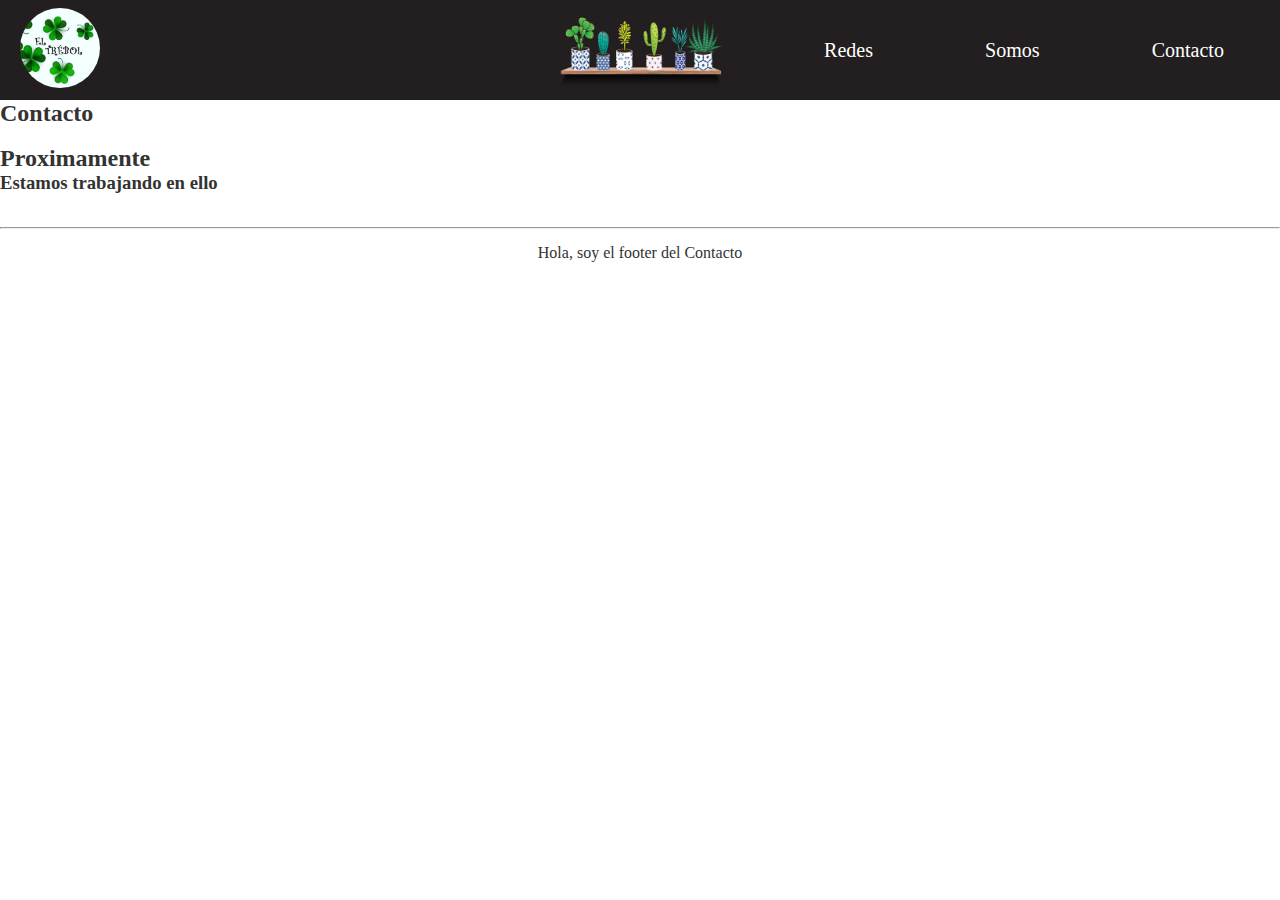
<file: contacto.html>
<!DOCTYPE html>
<html lang="es">
  <head>
    <meta charset="UTF-8" />
    <meta http-equiv="X-UA-Compatible" content="IE=edge" />
    <meta name="viewport" content="width=device-width, initial-scale=1.0" />
    <title>El Trebol Plantas</title>
    <link rel="stylesheet" href="/css/style.css" />
  </head>
  <body>
    <header>
      <a href="index.html"
        ><img
          src="/images/logoTrebol.jpg"
          alt="Logo el trebol plantas"
          class="logo"
      /></a>
      <nav>
        <ul class="navegacion">
          <li class="liDesplegable">
            Redes
            <ul class="listaDesplegable">
              <li class="desplegable">
                <a
                  href="https://www.instagram.com/el_trebol_plantas/"
                  target="_blank"
                  >Instagram &nbsp
                  <img src="/images/instagram.png" alt="Logo instagram"
                /></a>
              </li>
              <li class="desplegable">
                <a
                  href="https://www.facebook.com/ElTrebol.Plantas/"
                  target="_blank"
                  >Facebook &nbsp
                  <img src="/images/facebook.png" alt="Logo Facebook"
                /></a>
              </li>
            </ul>
          </li>
          <li><a href="somos.html">Somos</a></li>
          <li><a href="contacto.html">Contacto</a></li>
        </ul>
      </nav>
    </header>
    <main>
      <h2>Contacto</h2>

      <br />
      <h2>Proximamente</h2>
      <h3>Estamos trabajando en ello</h3>
      <br />
      <hr />
    </main>
    <footer>
      <p>Hola, soy el footer del Contacto</p>
    </footer>
  </body>
</html>
</file>
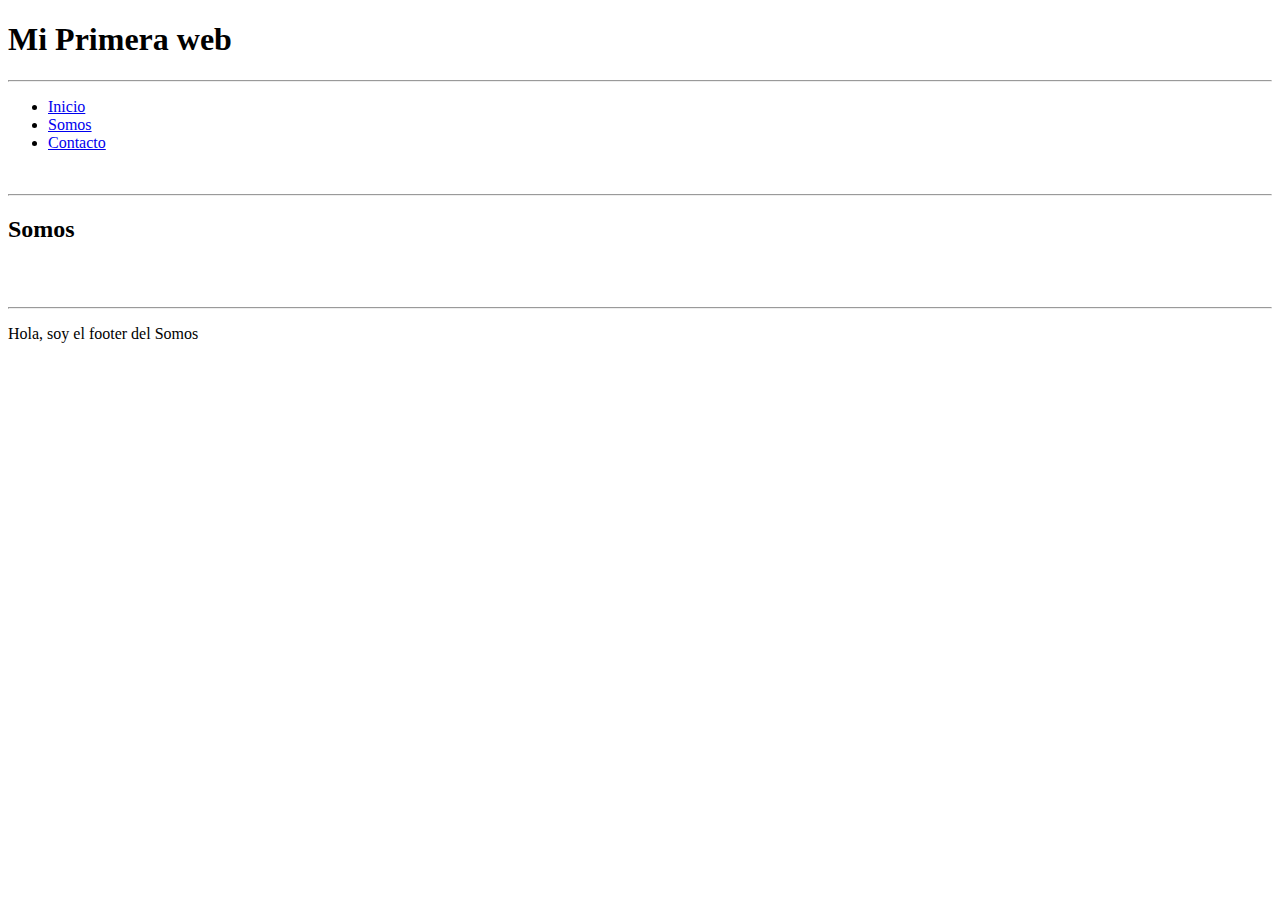
<file: somos.html>
<!DOCTYPE html>
<html lang="es">
  <head>
    <meta charset="UTF-8" />
    <meta http-equiv="X-UA-Compatible" content="IE=edge" />
    <meta name="viewport" content="width=device-width, initial-scale=1.0" />
    <title>Clase 02 - somos</title>
  </head>
  <body>
    <header>
      <h1>Mi Primera web</h1>
      <hr />
      <nav>
        <ul>
          <li><a href="index.html">Inicio</a></li>
          <li><a href="somos.html">Somos</a></li>
          <li><a href="contacto.html">Contacto</a></li>
        </ul>
      </nav>
      <br />
      <hr />
    </header>
    <main>
      <h2>Somos</h2>
      <br />
      <br />
      <hr />
    </main>
    <footer>
      <p>Hola, soy el footer del Somos</p>
    </footer>
  </body>
</html>
</file>
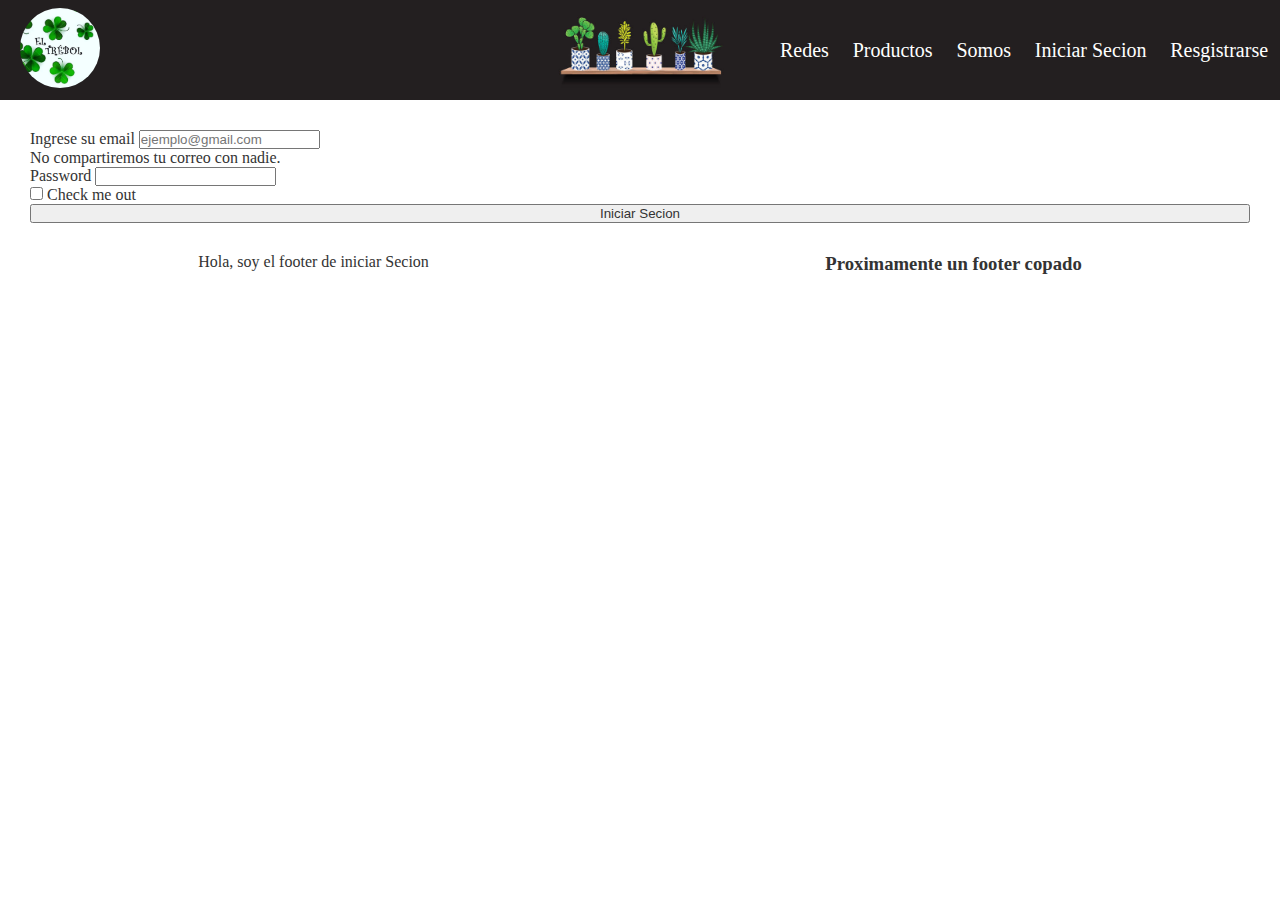
<file: views/iniciarSecion.html>
<!DOCTYPE html>
<html lang="es">
  <head>
    <meta charset="UTF-8" />
    <meta http-equiv="X-UA-Compatible" content="IE=edge" />
    <meta name="viewport" content="width=device-width, initial-scale=1.0" />
    <title>El Trebol Plantas</title>
    <!-- CSS only -->
    <link
      href="https://cdn.jsdelivr.net/npm/bootstrap@5.2.2/dist/css/bootstrap.min.css"
      rel="stylesheet"
      integrity="sha384-Zenh87qX5JnK2Jl0vWa8Ck2rdkQ2Bzep5IDxbcnCeuOxjzrPF/et3URy9Bv1WTRi"
      crossorigin="anonymous"
    />
    <link rel="stylesheet" href="../css/style.css" />
  </head>
  <body>
    <header>
      <a href="../index.html"
        ><img
          src="../images/logoTrebol.jpg"
          alt="Logo el trebol plantas"
          class="logo"
      /></a>
      <nav>
        <ul class="navegacion">
          <li class="liDesplegable">
            Redes
            <ul class="listaDesplegable">
              <li class="desplegable">
                <a
                  href="https://www.instagram.com/el_trebol_plantas/"
                  target="_blank"
                  >Instagram &nbsp
                  <img src="../images/instagram.png" alt="Logo instagram"
                /></a>
              </li>
              <li class="desplegable">
                <a
                  href="https://www.facebook.com/ElTrebol.Plantas/"
                  target="_blank"
                  >Facebook &nbsp
                  <img src="../images/facebook.png" alt="Logo Facebook"
                /></a>
              </li>
            </ul>
          </li>
          <li>
            <a href="../index.html#productos">Productos</a>
          </li>
          <li><a href="../index.html#somos">Somos</a></li>
          <li><a href="./iniciarSecion.html">Iniciar Secion</a></li>
          <li><a href="./registrarse.html">Resgistrarse</a></li>
        </ul>
      </nav>
    </header>
    <main class="container">
      <div class="row">
        <div class="col-md-3"></div>
        <div class="col-md-6">
          <form class="formulario">
            <div class="mb-3">
              <label for="exampleInputEmail1" class="form-label"
                >Ingrese su email</label
              >
              <input
                type="email"
                class="form-control"
                id="exampleInputEmail1"
                aria-describedby="emailHelp"
                placeholder="ejemplo@gmail.com"
              />
              <div id="emailHelp" class="form-text">
                No compartiremos tu correo con nadie.
              </div>
            </div>
            <div class="mb-3">
              <label for="exampleInputPassword1" class="form-label"
                >Password</label
              >
              <input
                type="password"
                class="form-control"
                id="exampleInputPassword1"
              />
            </div>
            <div class="mb-3 form-check">
              <input
                type="checkbox"
                class="form-check-input"
                id="exampleCheck1"
              />
              <label class="form-check-label" for="exampleCheck1"
                >Check me out</label
              >
            </div>
            <button type="submit" class="btn btn-primary">
              Iniciar Secion
            </button>
          </form>
        </div>
        <div class="col-md-3"></div>
      </div>
    </main>
    <footer>
      <p>Hola, soy el footer de iniciar Secion</p>
      <h3>Proximamente un footer copado</h3>
    </footer>
  </body>
</html>
</file>
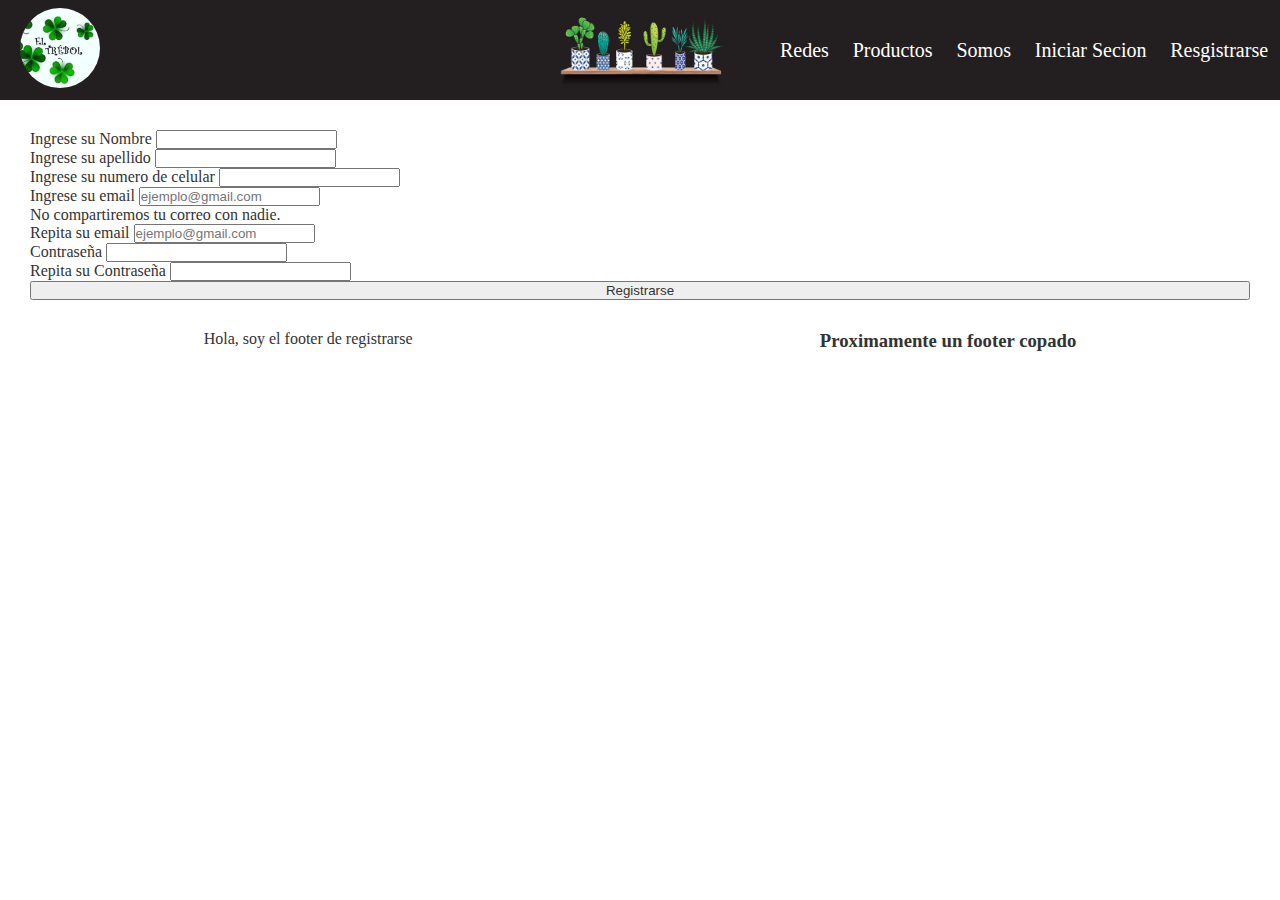
<file: views/registrarse.html>
<!DOCTYPE html>
<html lang="es">
  <head>
    <meta charset="UTF-8" />
    <meta http-equiv="X-UA-Compatible" content="IE=edge" />
    <meta name="viewport" content="width=device-width, initial-scale=1.0" />
    <title>El Trebol Plantas</title>
    <!-- CSS only -->
    <link
      href="https://cdn.jsdelivr.net/npm/bootstrap@5.2.2/dist/css/bootstrap.min.css"
      rel="stylesheet"
      integrity="sha384-Zenh87qX5JnK2Jl0vWa8Ck2rdkQ2Bzep5IDxbcnCeuOxjzrPF/et3URy9Bv1WTRi"
      crossorigin="anonymous"
    />
    <link rel="stylesheet" href="../css/style.css" />
  </head>
  <body>
    <header>
      <a href="../index.html"
        ><img
          src="../images/logoTrebol.jpg"
          alt="Logo el trebol plantas"
          class="logo"
      /></a>
      <nav>
        <ul class="navegacion">
          <li class="liDesplegable">
            Redes
            <ul class="listaDesplegable">
              <li class="desplegable">
                <a
                  href="https://www.instagram.com/el_trebol_plantas/"
                  target="_blank"
                  >Instagram &nbsp
                  <img src="../images/instagram.png" alt="Logo instagram"
                /></a>
              </li>
              <li class="desplegable">
                <a
                  href="https://www.facebook.com/ElTrebol.Plantas/"
                  target="_blank"
                  >Facebook &nbsp
                  <img src="../images/facebook.png" alt="Logo Facebook"
                /></a>
              </li>
            </ul>
          </li>
          <li>
            <a href="../index.html#productos">Productos</a>
          </li>
          <li><a href="../index.html#somos">Somos</a></li>
          <li><a href="./iniciarSecion.html">Iniciar Secion</a></li>
          <li><a href="./registrarse.html">Resgistrarse</a></li>
        </ul>
      </nav>
    </header>
    <main class="container">
      <div class="row">
        <div class="col-md-3"></div>
        <div class="col-md-6">
          <form class="formulario">
            <div class="mb-3">
              <label for="nombre" class="form-label">Ingrese su Nombre</label>
              <input type="text" class="form-control" id="nombre" required />
            </div>
            <div class="mb-3">
              <label for="apellido" class="form-label"
                >Ingrese su apellido</label
              >
              <input type="text" class="form-control" id="apellido" required />
            </div>

            <div class="mb-3">
              <label for="telefono" class="form-label"
                >Ingrese su numero de celular</label
              >
              <input
                type="number"
                class="form-control"
                id="telefono"
                required
              />
            </div>
            <div class="mb-3">
              <label for="exampleInputEmail1" class="form-label"
                >Ingrese su email</label
              >
              <input
                type="email"
                class="form-control"
                id="exampleInputEmail1"
                aria-describedby="emailHelp"
                placeholder="ejemplo@gmail.com"
              />
              <div id="emailHelp" class="form-text">
                No compartiremos tu correo con nadie.
              </div>
            </div>
            <div class="mb-3">
              <label for="exampleInputEmail2" class="form-label"
                >Repita su email</label
              >
              <input
                type="email"
                class="form-control"
                id="exampleInputEmail2"
                aria-describedby="emailHelp"
                placeholder="ejemplo@gmail.com"
              />
            </div>
            <div class="mb-3">
              <label for="exampleInputPassword1" class="form-label"
                >Contraseña</label
              >
              <input
                type="password"
                class="form-control"
                id="exampleInputPassword1"
              />
            </div>
            <div class="mb-3">
              <label for="exampleInputPassword2" class="form-label"
                >Repita su Contraseña</label
              >
              <input
                type="password"
                class="form-control"
                id="exampleInputPassword2"
              />
            </div>

            <button type="submit" class="btn btn-primary">Registrarse</button>
          </form>
        </div>
        <div class="col-md-3"></div>
      </div>
    </main>
    <footer>
      <p>Hola, soy el footer de registrarse</p>
      <h3>Proximamente un footer copado</h3>
    </footer>
  </body>
</html>
</file>
<file: css/style.css>
* {
    color: #333;
    margin: 0px;
    padding: 0px;
    list-style: none;
}

a {
    text-decoration: none;
}

hr {
    margin: 15px 0px 15px 0px;
}

body{
    width: 100%;
    height: 100vh;
}

header {
    width: 100%;
    height: 100px;
    display: flex;
    justify-content: space-between;
    background: url(../images/cactus.jpg) center center no-repeat #231f20;
    background-size: contain;
    align-items: center;
    flex-wrap: wrap;
}

.logo {
    width: 80px;
    height: 80px;
    border-radius: 50%;
    margin-left: 20px;
    cursor: pointer;
}

header nav{
    width: 40vw;
}

.navegacion {

    display: flex;
    flex-wrap: wrap;
    justify-content: space-around;
}

.navegacion li {
color: white;
text-align: center;
font-size: 20px;

}

.navegacion li a{
    cursor: pointer;
    color: white;
}

.listaDesplegable {
    padding: 0px;
    position: absolute;
    display: none;
}

.liDesplegable:hover .listaDesplegable {
    display: block;
}

.desplegable {
    padding: 15px 10px 15px 10px;
    background: #231f20;
    
}

.principal {
    width: 100%;
    height: calc(100vh - 100px);
    background: url(../images/fondoPrincipal.png) left center no-repeat fixed;
    background-size: cover;
    text-align: right;
}

.titulo {
    font-size: 80px;
    padding: 10vh 5vw 15vh 5vw;

}

.subtitulo {
    font-size: 50px;
    padding: 10vh 5vw 15vh 5vw;
}

#productos {
    width: 100%;
    min-height: 100vh;
    display: flex;
    justify-content: space-around;
    align-items: center;
    padding: 10px;
    flex-wrap: wrap;
}

.caja {
    width: 300px;
    height: 600px;
    border: 2px ;
    border-style: double;
    border-width: 8px;
    margin: 20px;
    border-radius: 20px;
    display: flex;
    flex-direction: column;
    align-items: center;
    justify-content: space-evenly;
    background: lightgray;
}

.caja img {
    max-width: 250px;
    max-height: 300px;

}

#somos {
    width: 100%;
    min-height: 100vh;
    display: flex;
    justify-content: space-around;
    align-items: center;
    flex-wrap: wrap;
    background: lightgray;
}

.resumen-fotos {
    width: 59%;
    min-width: 400px;
    height: 100%;
    display: flex;
    flex-direction: column;
    align-items: center;
    justify-content: space-evenly;
    text-align: center;
    padding: 20px;
}

.resumen-fotos img {
    max-width: 100%;
    max-height: 70vh;
    object-fit:scale-down;
}

#carouselExampleIndicators {
    width: 90%;
    height: 70vh;
}

.contenedorVideo {
    width: 40%;
    min-width: 330px;
    height: 100%;
    display: flex;
    align-items: center;
    justify-content: center;
    flex-wrap: wrap;
}


.video {
    min-width: 300px;
    max-height: 90vh;
}


footer {
    width: 100%;
    display: flex;
    justify-content: space-around;
}

form {
    display: flex;
    flex-direction: column;
}

.formulario {
    padding: 30px;
}
</file>
